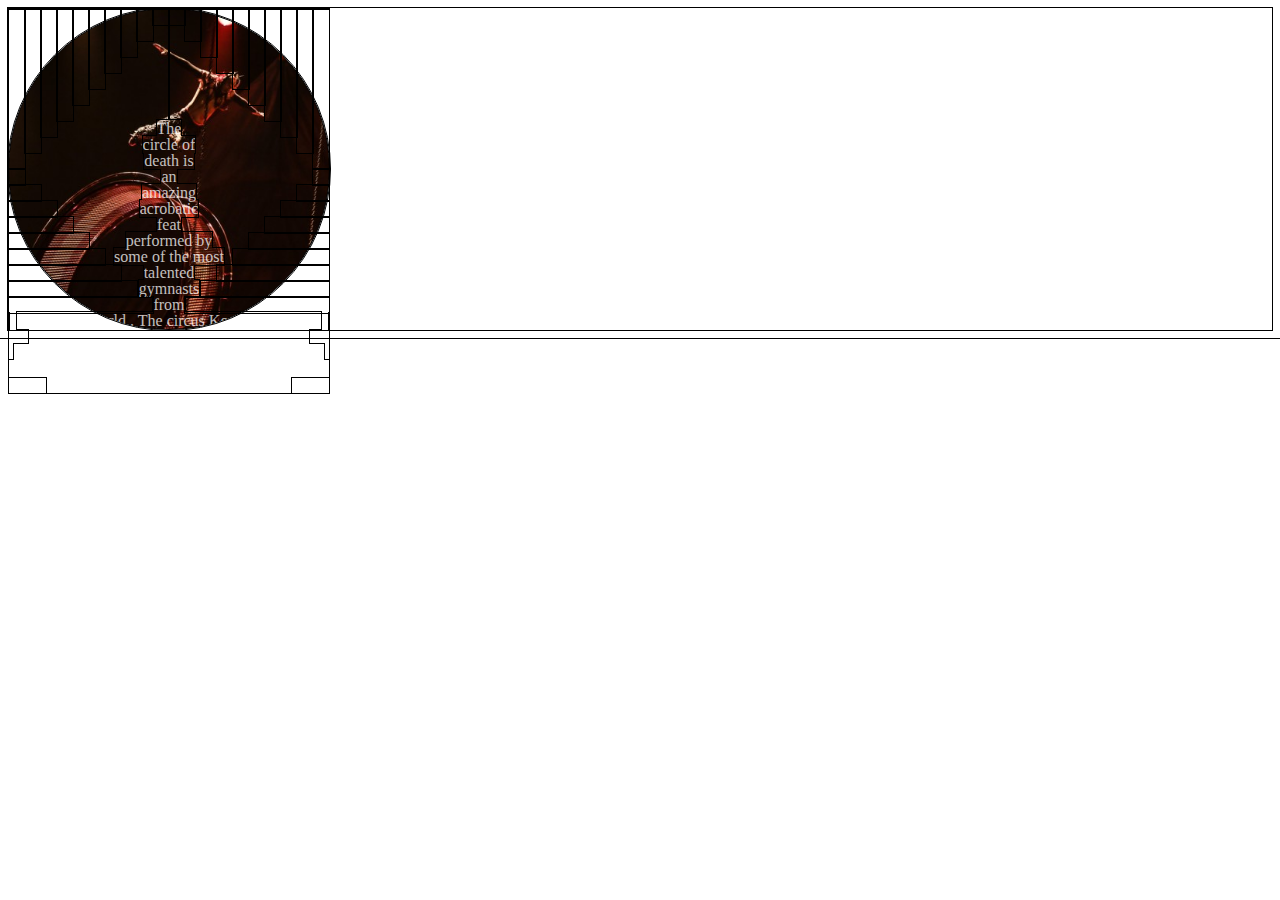
<file: circle.html>
<!DOCTYPE html>
<html>
	<head>
		<link type="text/css" rel="stylesheet" href="circstyle.css"/>
		<title>CircleResult</title>
	</head>
<body>
<div id="container">
<div class="circlespace">
        
        
       
        <div id="header">
        <div style="height:10em" class="rline"></div>
        <div style="height:9em" class="rline"></div>
        <div style="height:8em" class="rline"></div>
        <div style="height:7em" class="rline"></div>
        <div style="height:6em" class="rline"></div>
        <div style="height:5em" class="rline"></div>
        <div style="height:4em" class="rline"></div>
        <div style="height:3em" class="rline"></div>
        <div style="height:2em" class="rline"></div>
        <div style="height:1em" class="rline"></div>
       

            <div style="height:10em" class="lline"></div>
            <div style="height:9em" class="lline"></div>
            <div style="height:8em" class="lline"></div>
            <div style="height:7em" class="lline"></div>
            <div style="height:6em" class="lline"></div>
            <div style="height:5em" class="lline"></div>
            <div style="height:4em" class="lline"></div>
            <div style="height:3em" class="lline"></div>
            <div style="height:2em" class="lline"></div>
            <div style="height:1em" class="lline"></div>





            
        </div>
        
        
        
        <div style="width:1em" class="dline"></div>
        <div style="width:1em" class="bline"></div>
        <div style="width:2em" class="dline"></div>
        <div style="width:2em" class="bline"></div>
        <div style="width:3em" class="dline"></div>
        <div style="width:3em" class="bline"></div>
        <div style="width:4em" class="dline"></div>
        <div style="width:4em" class="bline"></div>
        <div style="width:5em" class="dline"></div>
        <div style="width:5em" class="bline"></div>
        <div style="width:6em" class="dline"></div>
        <div style="width:6em" class="bline"></div>
        <div style="width:7em" class="dline"></div>
        <div style="width:7em" class="bline"></div>
        <div style="width:8em" class="dline"></div>
        <div style="width:8em" class="bline"></div>
        <div style="width:9em" class="dline"></div>
        <div style="width:9em" class="bline"></div>
        <div style="width:10" class="dline"></div>
        <div style="width:10" class="bline"></div>



        
       <text class="textline"><br><br><br><br><br><br><br>The circle of death is an amazing acrobatic feat performed by some of the most talented gymnasts from around the world
           . The circus Kooza by Circ de soliel will visit in april, where you can get a chance to view this once in a life time spectacle.
           The performers
           are recruited from various top tier athletic events from around the world. </text>
        
        
        
       
    
       
        
        
</div>
</div>


</body>
</html>
</file>
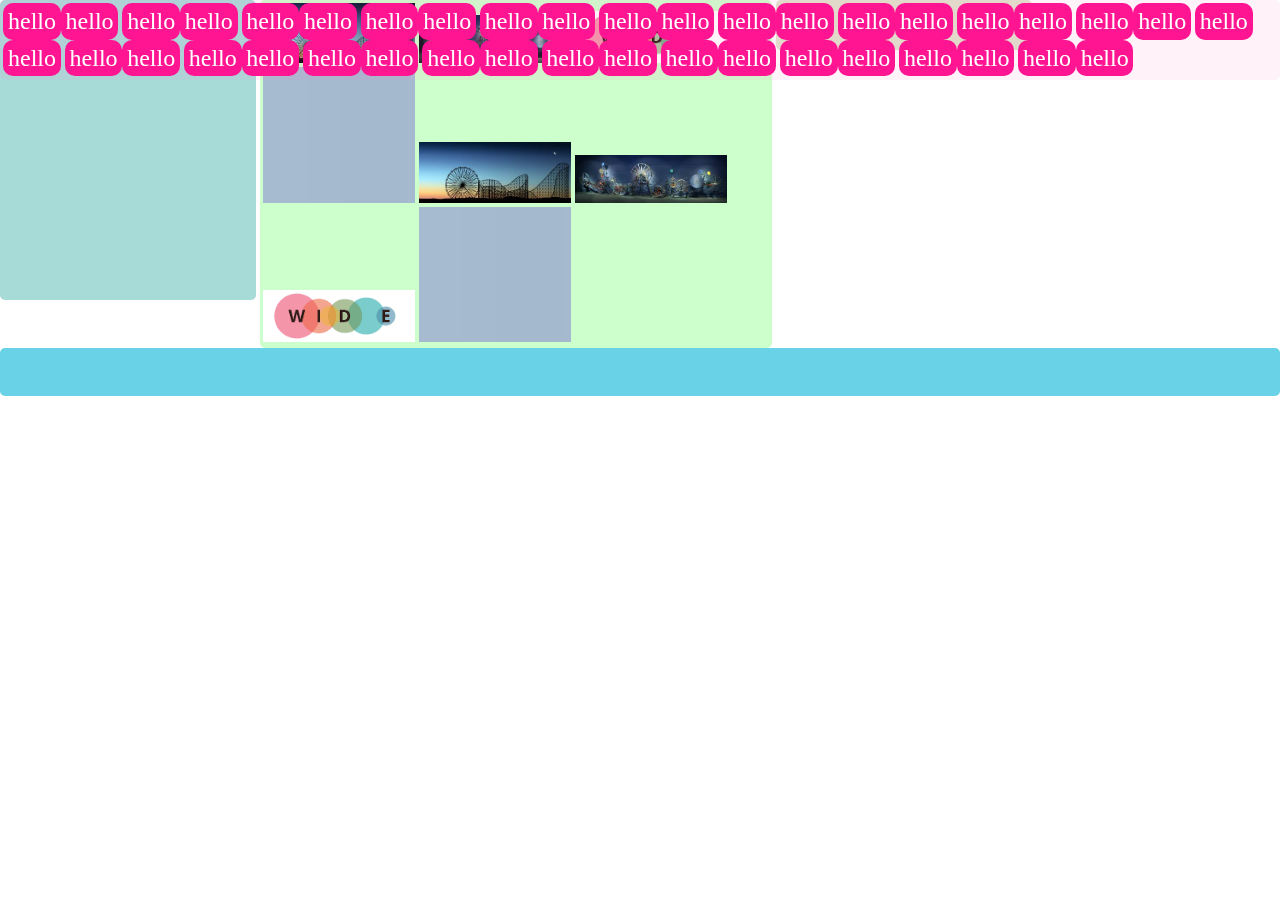
<file: indexeperi.html>
<!DOCTYPE html>
<html>
	<head>
		<link type="text/css" rel="stylesheet" href="eperi.css"/>
		<title>Rpallet</title>
		
	</head>
	<body style="margin:0;">
	<div id="headerbar"><div id="frame">hello</div><div id="frame">hello</div>
	<div id="frame">hello</div><div id="frame">hello</div>
	<div id="frame">hello</div><div id="frame">hello</div>
	<div id="frame">hello</div><div id="frame">hello</div>
	<div id="frame">hello</div><div id="frame">hello</div>
	<div id="frame">hello</div><div id="frame">hello</div>
	<div id="frame">hello</div><div id="frame">hello</div>
	<div id="frame">hello</div><div id="frame">hello</div>
	<div id="frame">hello</div><div id="frame">hello</div>
	<div id="frame">hello</div><div id="frame">hello</div>
	<div id="frame">hello</div><div id="frame">hello</div>
	<div id="frame">hello</div><div id="frame">hello</div>
	<div id="frame">hello</div><div id="frame">hello</div>
	<div id="frame">hello</div><div id="frame">hello</div>
	<div id="frame">hello</div><div id="frame">hello</div>
	<div id="frame">hello</div><div id="frame">hello</div>
	<div id="frame">hello</div><div id="frame">hello</div>
	<div id="frame">hello</div><div id="frame">hello</div>
	<div id="frame">hello</div><div id="frame">hello</div>
	<div id="frame">hello</div><div id="frame">hello</div>


</div>
	<div class="container">
		<div class="left"></div>
		<div class="central">
			<div class="rounder">
				<img src="images.jpeg">
            	<img src="download.jpeg">
            	<img src="images.png">
				<img src="download (1).jpeg">	
				<img src="images.jpeg">
            	<img src="download.jpeg">
            	<img src="images.png">
				<img src="download (1).jpeg">	
			
			
			</div>	
		</div>
		<div class="right"></div>
	</div>
	<div id="footer"></div>
	</body>
</html>
</file>
<file: circstyle.css>
*{outline:1px solid black}
.circlespace{
	padding: 0 0 0 0;
	margin: 0 0 0 0;
	clear:both;
	text-align: center;
	color: rgba(255, 255, 255, 0.75);
	/*letter-spacing: 0.2em;*/
	line-height: 1em;
	font-weight: 10%;
}
#container{
height:20em;
	width:20em;
	border: 1px solid black;
	border-radius:50%;
	background: url(kooza_24121891854-620x426.jpg) no-repeat center;
	background-size: 30em auto;
}
.textline{	
line-height:1em;
clear:both;
}

#header {
	background-color: #ccffcc;
}

.lline {
	float:right;
	width: 1em;
/*	background-color: #A7DBD8;*/
	margin: 0 0 0 0;
}

.rline {
	width: 1em;
/*	background-color: #E0E4CC;*/
	float: left;
	margin: 0 0 0 0;
}

.bline {
	
	height: 1em;
/*	background-color: #E0E3ed;*/
clear:left;
	margin: 0 0 0 0;
	float: left;
}

.dline {
	
	height: 1em;
/*	background-color: #E0E3ed;*/
clear:left;
	margin: 0 0 0 0;
	float: right;
}
</file>
<file: eperi.css>
:root{
    --outer-column-width:20%;
	--second-column-width:350px;
	
}
.container{
	width:100%; 
	
	display:inline-block;
	
}
.central img {
    width:30%;
   }
div{  
	border-radius: 5px;
}
.left {
	top:0;
	width: var(--outer-column-width);
	height:300px;
	background-color: #A7DBD8;
	display:inline-block;
vertical-align:top;
	
}
.right {
	height: 50px;
	width: var(--outer-column-width) ;
	background-color: #E0E4CC;
	display:inline-block;
	vertical-align:top;
}
.central{	
	width:40%;
	background-color: #ccffcc;
	/*margin-left: var(--outer-column-width);*/
	display:inline-block;
	vertical-align:top;
}
#headerbar {
	background-color: rgba(255, 126, 194, 0.10);
	position:fixed;
	left: 0;
	right:0;
	
	padding: 0.2em;
	display:inline-block;
}
#footer {
	height: 3em;
	background-color: #69D2E7;
	/*Add your CSS here!*/
	clear: both;
}
.rounder{
	margin: 0.5%;
}
#frame{
	display:inline-block;
	background-color: rgba(255, 20, 145, 1);
	color: white;
	font-size: 1.5em;
	padding: 0.2em;
	border-radius: 10px;
}
</file>
